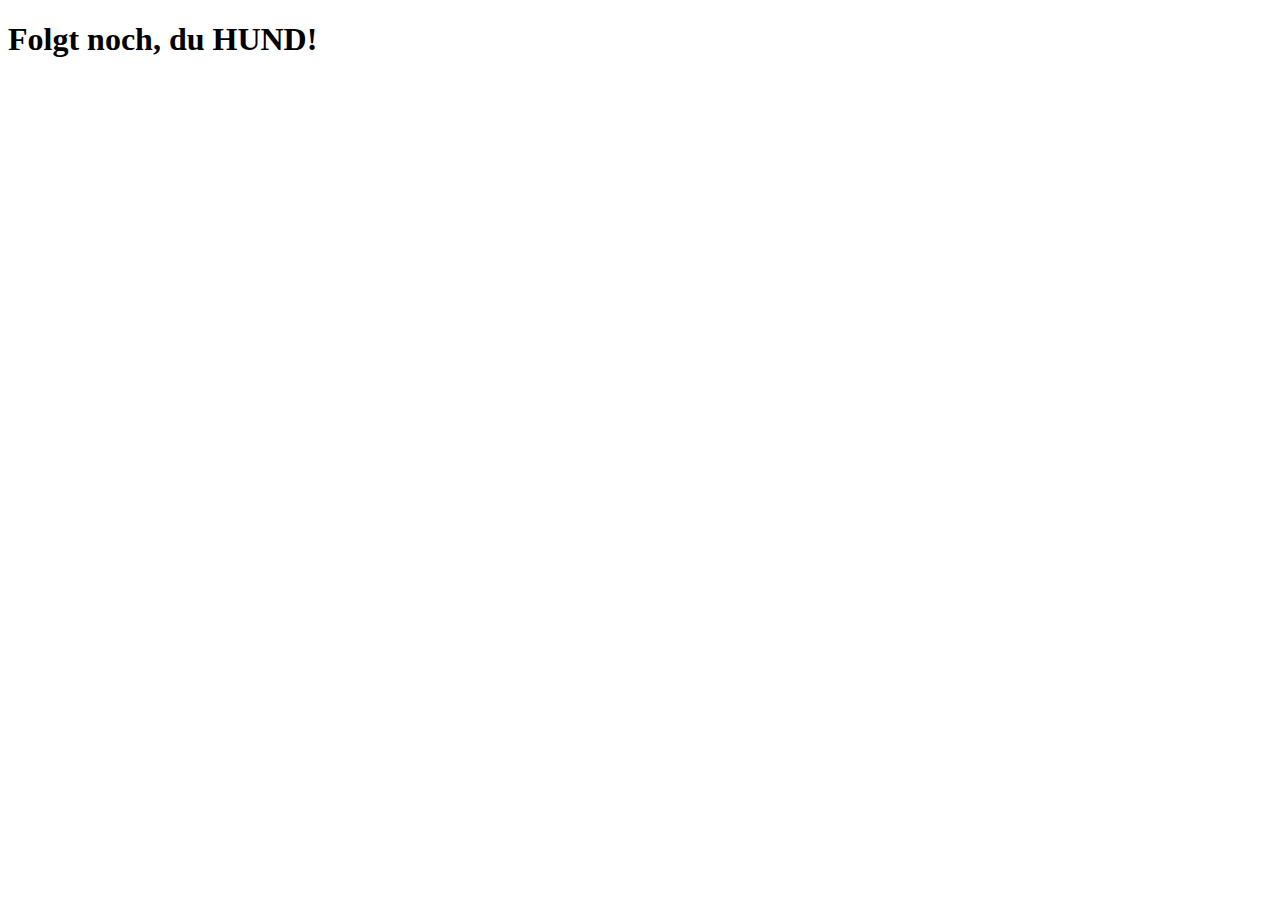
<file: src/datenschutz.html>
<!DOCTYPE html>
<html lang="de">
<head>
    <meta charset="UTF-8">
    <meta name="viewport" content="width=device-width, initial-scale=1.0">
    <title>Impressum</title>
</head>
<body>
    <h1>Folgt noch, du HUND!</h1>
</body>
</html>
</file>
